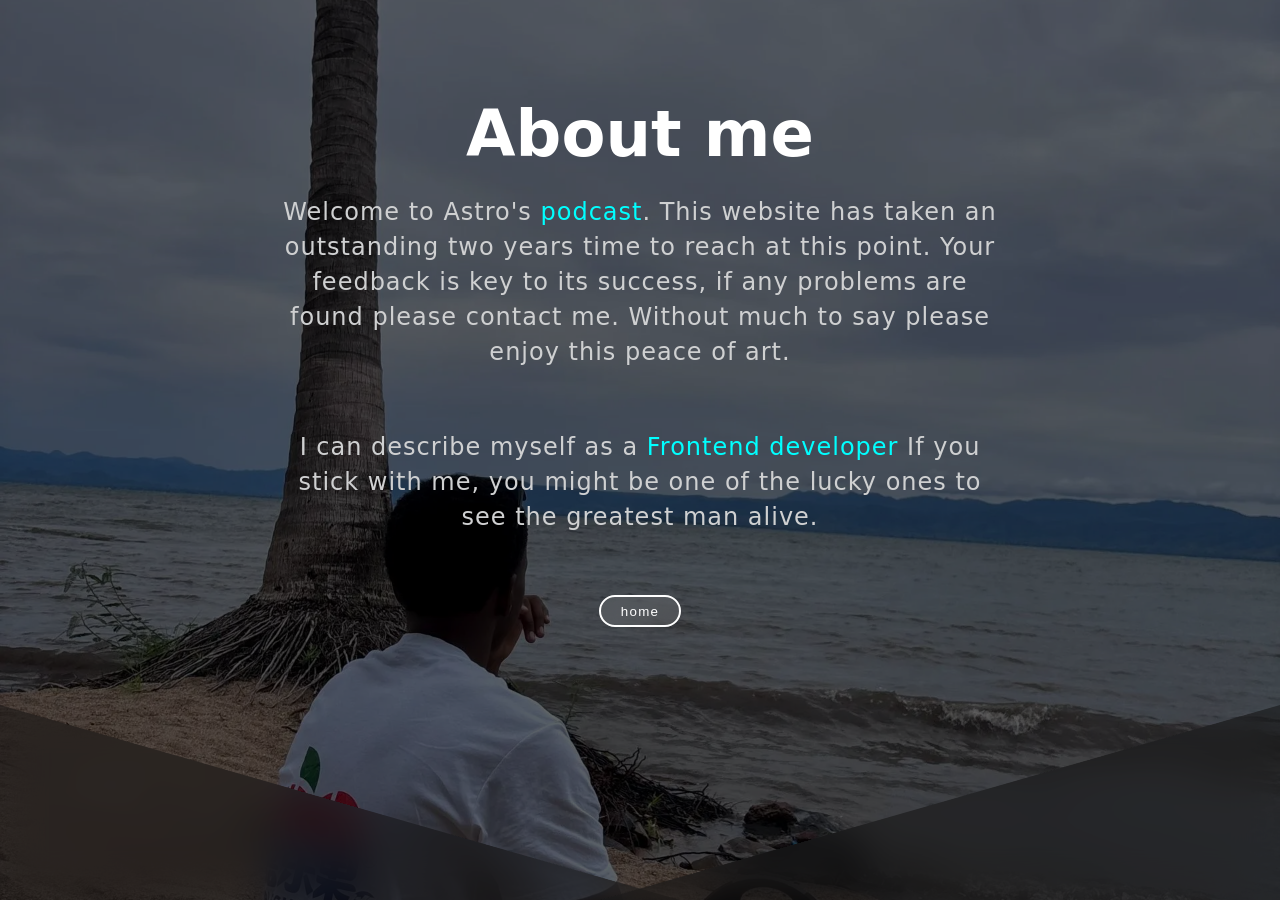
<file: about me.html>
<!DOCTYPE html>
<html lang="en">
<head>
    <meta charset="UTF-8">
    <meta name="viewport" content="width=device-width, initial-scale=1.0">
    <title>About me</title>
    <link rel="stylesheet" href="abt.css" type="text/css">
    

</head>

<body>
    <header class="header">
       <div class="overlay"></div>
        <div class="content">
            <h1>About me</h1>
            <p>Welcome to Astro's<span class ="aqua"> podcast</span>. This website has taken an outstanding two years time to reach at this point. Your feedback is key to its success, if any problems are found please contact me. Without much to say please enjoy this peace of art. </p>
            <p> I can describe myself as a <span class ="aqua">Frontend developer</span> If you stick with me, you might be one of the lucky ones to see the greatest man alive.</p>
           <a href="index.html"> <button class="btn2">home</button></a>
        </div>
    </header>
     
   


     
     
 
</body>
</html>
</file>
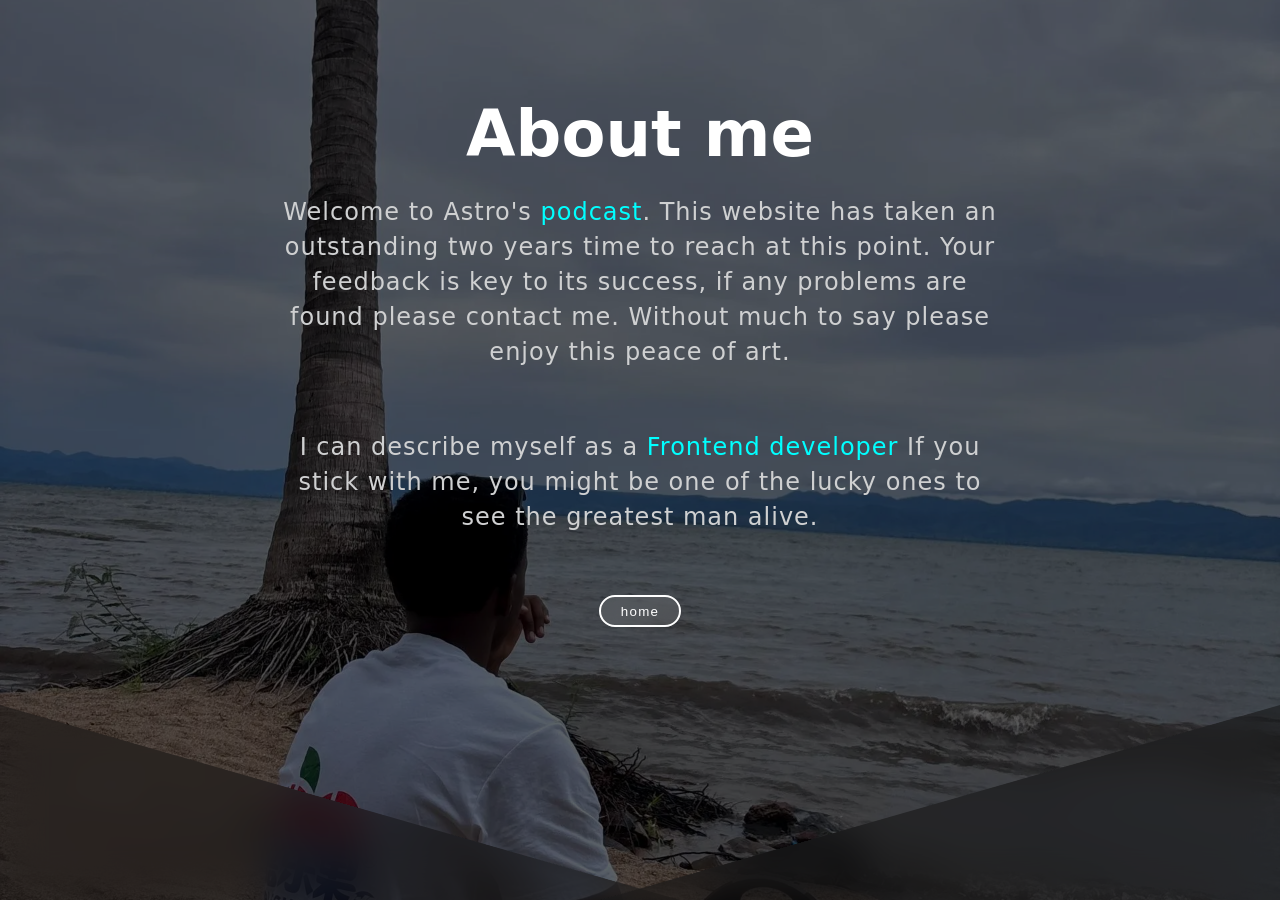
<file: about us.html>
<!DOCTYPE html>
<html lang="en">
<head>
    <meta charset="UTF-8">
    <meta name="viewport" content="width=device-width, initial-scale=1.0">
    <title>About me</title>
    <link rel="stylesheet" href="abt.css" type="text/css">
    

</head>

<body>
    <header class="header">
       <div class="overlay"></div>
        <div class="content">
            <h1>About me</h1>

            <p>Welcome to Astro's<span class ="aqua"> podcast</span>. This website has taken an outstanding two years time to reach at this point. Your feedback is key to its success, if any problems are found please contact me. Without much to say please enjoy this peace of art.
             </p>
            <p> I can describe myself as a <span class ="aqua">Frontend developer</span> If you stick with me, you might be one of the lucky ones to see the greatest man alive.</p>

           <a href="index.html"> <button class="btn2">home</button></a>
        </div>
    </header>
</body>
</html>
</file>
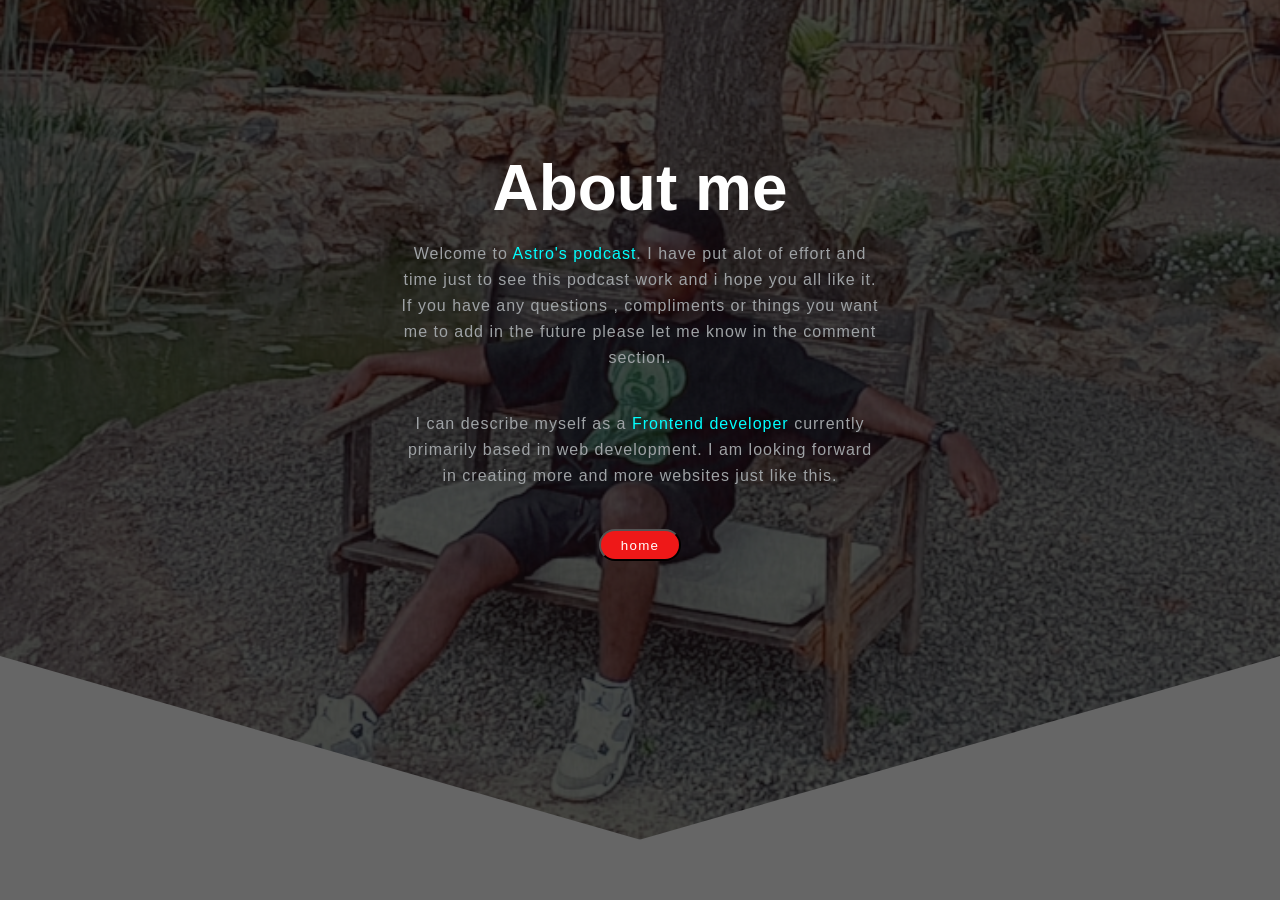
<file: www.Astros-podcast/about us.html>
<!DOCTYPE html>
<html lang="en">
<head>
    <meta charset="UTF-8">
    <meta name="viewport" content="width=device-width, initial-scale=1.0">
    <title>About us</title>
    <link rel="stylesheet" href="abt.css" type="text/css">
    

</head>

<body>
    <header class="header">
       <div class="overlay"></div>
        <div class="content">
            <h1>About me</h1>
            <p>Welcome to <span style="color: aqua;">Astro's podcast</span>. I have put alot of effort and time just to see this podcast work and i hope you all like it. If you have any questions , compliments or things you want me to add in the future please let me know in the comment section.</p>
            <p> I can describe myself as a <span style="color: aqua;">Frontend developer</span> currently primarily based in web development. I am looking forward in creating more and more websites just like this.</p>
           <a href="index.html"> <button class="btn2">home</button></a>
        </div>
    </header>
     
   


     
     
 
</body>
</html>
</file>
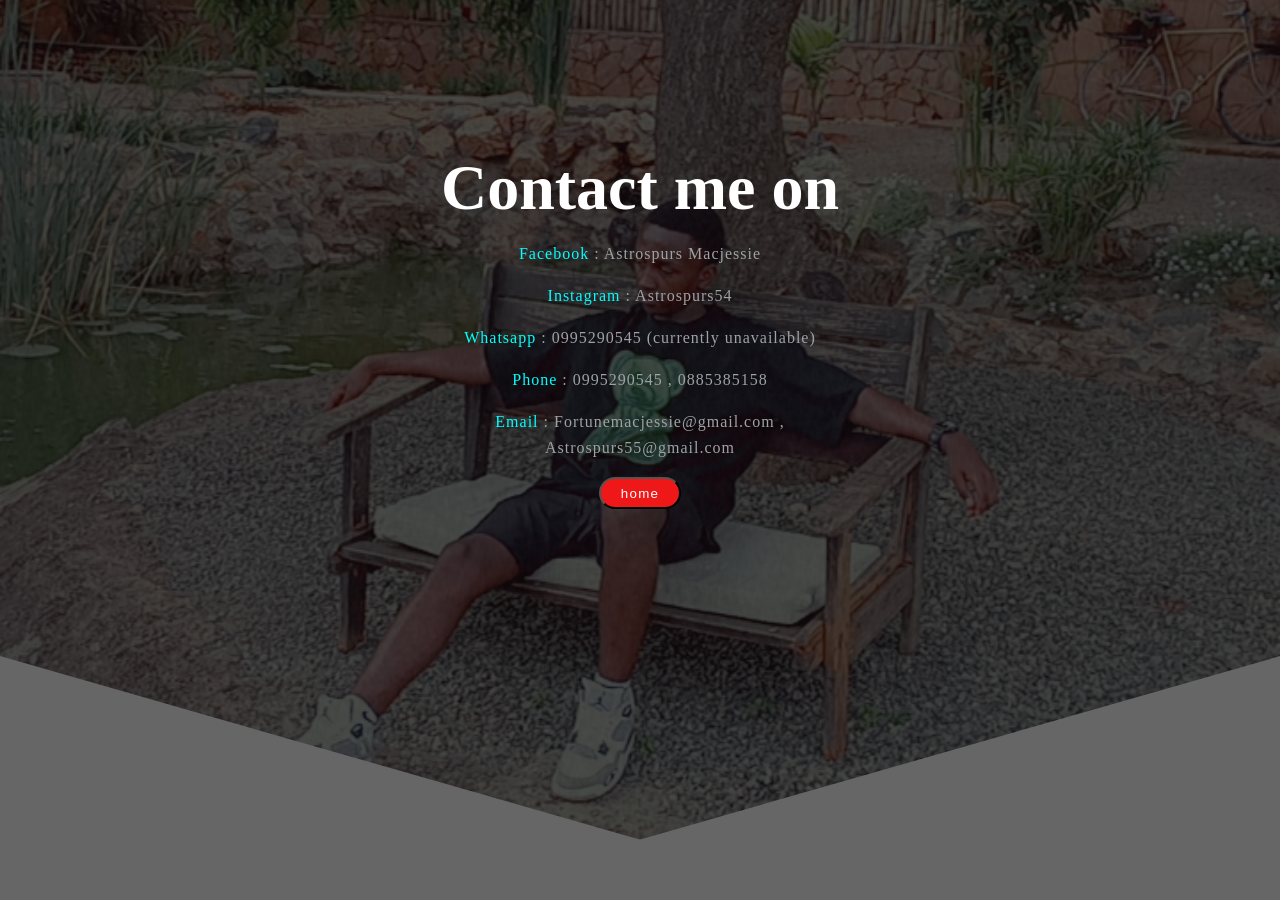
<file: www.Astros-podcast/contact me.html>
<!DOCTYPE html>
<html lang="en">
<head>
    <meta charset="UTF-8">
    <meta name="viewport" content="width=device-width, initial-scale=1.0">
    <title>contact me</title>
    <link rel="stylesheet" href="contact me.css" type="text/css">
</head>
<body>
    <header>
        <header class="header">
            <div class="overlay"></div>
             <div class="content">
                 <h1>Contact me on</h1>
                 <p><span style="color: aqua;"> Facebook </span> : Astrospurs Macjessie </p>
                 <p><span style="color: aqua;">Instagram </span> : Astrospurs54</p>
                 <p><span style="color: aqua;"> Whatsapp </span> :   0995290545 (currently unavailable)</p>
                 <p><span style="color: aqua;">    Phone </span> :   0995290545    ,   0885385158</p>
                  <p><span style="color: aqua;">   Email </span> :   Fortunemacjessie@gmail.com ,   Astrospurs55@gmail.com   </p>       
                  <a href="index.html"> <button class="btn2">home</button></a>
             </div>
         </header>
   
</body>
</html>
</file>
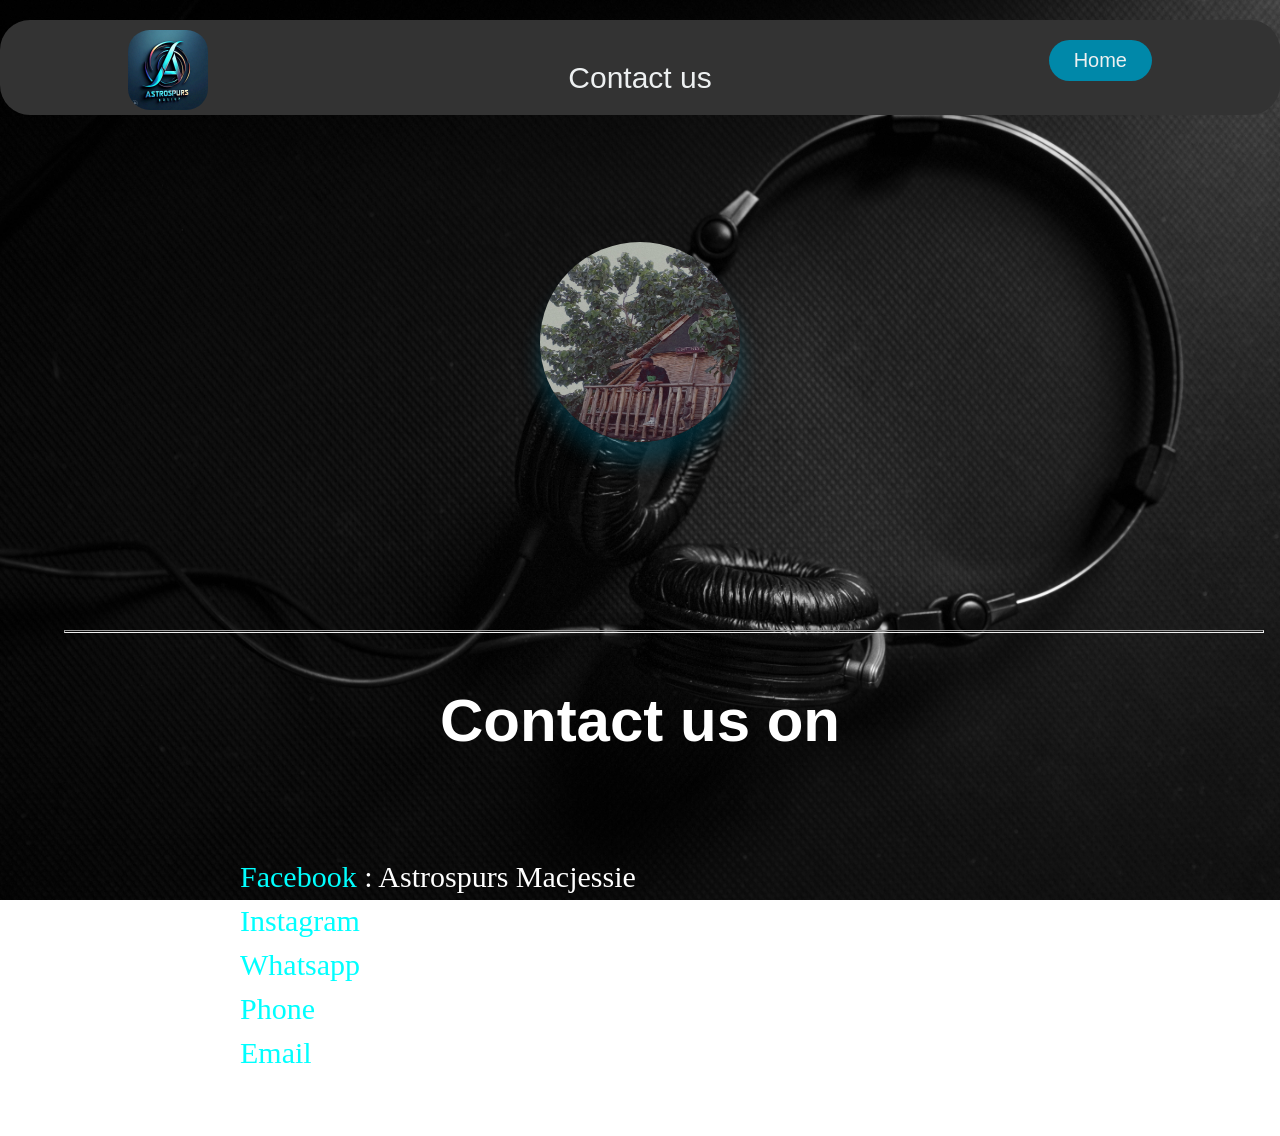
<file: www.Astros-podcast/contact us.html>
<!DOCTYPE html>
<html lang="en">
<head>
    <meta charset="UTF-8">
    <meta name="viewport" content="width=device-width, initial-scale=1.0">
    <title>Contact us</title>
    <link rel="stylesheet" href="contact us.css" type="text/css">
</head>

<header>
    <img class="logo " src="assets/logo.jpg">
      <nav>
        <ui class="nav_links">
             <li>Contact us</li>   
          </ui>
    </nav>
    <a class="cta" href="index.html"><button>Home</button></a>
</header>
<body>
    <img class="image" src="assets/conta.jpg">
    <hr class="line">
    <div class="container">
        <div class="h1">
            <h1>Contact us on</h1>
        </div>
       
        <div class="box">
            <p><span style="color: aqua;"> Facebook </span> : Astrospurs Macjessie </p>
            <p><span style="color: aqua;">Instagram </span> : Astrospurs54</p>
            <p><span style="color: aqua;"> Whatsapp </span> :   0995290545 (currently unavailable)</p>
            <p><span style="color: aqua;">    Phone </span> :   0995290545    ,   0885385158</p>
             <p><span style="color: aqua;">   Email </span> :   Fortunemacjessie@gmail.com ,   Astrospurs55@gmail.com   </p>       

            
        </div>
    </div>
    
</body>
</html>
</file>
<file: abt.css>
*{
    padding: 0;
    margin: 0;
    box-sizing: border-box;
}
.header{
    background: url(assets/bg1.webp);
    background-position: center;
    background-repeat: no-repeat;
    background-size: cover;
    height: 100vh;
    background-attachment: fixed;
    text-align:center ;
    color: #fff;
    position: relative;
    overflow: hidden;
    z-index: 0;



}


.header .overlay{
    position: absolute;
    top: 0;
    left: 0;
    width: 100%;
    height: 100%;
    background: rgba(0,0,0,0.6);
    z-index: 0;
}
.header::before, .header::after{
    content: '';
    position: absolute;
    width: 70%;
   background: rgba(22, 22, 23, 0.429);
   backdrop-filter: blur(20px);;
    height: 15em;
    bottom:-10em;
    z-index: -1;
   
}
.header::before{
    left: -4em;
    transform: rotate(16deg);
}
.header::after{
    right: -4em;
    transform: rotate(-16deg);
}
.header .content{
    position: absolute;
    top: 9%;
    left: 50%;
    width: 100%;
    padding: 1em;
    transform: translatex(-50%);
    height: 40rem;
}
.header .content h1{
    font-size: 4em;
    margin-bottom: 0;
    color: #fff;
}
.header .content p{
    max-width: 30em;
    font-size: 1.5em;
    letter-spacing: 1px;
    line-height: 35px;
    font-weight: 400;
    margin: 1em auto 2.5em auto;
    color: #cfd0d1;
}
.header .btn2{
   text-decoration: none;
   color: #fff;
   background: rgba(255, 255, 255 ,0.1);
   backdrop-filter: blur(8px);
   padding: 0.5em 1.5em;
   border-radius: 30px;
   letter-spacing: 0.1em;
   transition: 0.3s;
   border: 2px solid #fff;
}


.header .btn2:hover{
    background: #1f7890;
}
@media (max-width:500px){
    .header{
        height: 100dvh;
        font-size: 13px;
        background: url(assets/bg2.webp);
         background-position: center;
     background-repeat: no-repeat;
        background-size: cover;
    height: 100vh;
    background-attachment: fixed;
    text-align:center ;
    color: #fff;
    position: relative;
    overflow: hidden;
    z-index: 0;
    }
    .header::before, .header::after{
        height: 20em;
        
    }
    

.header .content h1{
    font-size: 2em;
    margin-bottom: 0;
    color: #fff;
}
.header .content p{
    font-size: 1.2em;
}
}
    

body{

   margin: 0;
   font-family:-apple-ststem, system-ui, -apple-system, BlinkMacSystemFont, 'Segoe UI', Roboto, Oxygen, Ubuntu, Cantarell, 'Open Sans', 'Helvetica Neue', sans-serif;
   min-height: 100vh;
  
}
.container2{
    visibility: hidden;
}
.aqua{
    color: #00ffff;
}
</file>
<file: www.Astros-podcast/abt.css>
*{
    padding: 0;
    margin: 0;
    box-sizing: border-box;
}
.header{
    background: url(assets/contact.jpg);
    background-position: center;
    background-repeat: no-repeat;
    background-size: cover;
    height: 100vh;
    background-attachment: fixed;
    text-align:center ;
    color: #fff;
    position: relative;
    overflow: hidden;
    z-index: 0;


}
.header .overlay{
    position: absolute;
    top: 0;
    left: 0;
    width: 100%;
    height: 100%;
    background: rgba(0,0,0,0.6);
    z-index: 0;
}
.header::before, .header::after{
    content: '';
    position: absolute;
    width: 70%;
    background: #fff;
    height: 18em;
    bottom:-10em;
    z-index: -1;
}
.header::before{
    left: -4em;
    transform: rotate(16deg);
}
.header::after{
    right: -4em;
    transform: rotate(-16deg);
}
.header .content{
    position: absolute;
    top: 15%;
    left: 50%;
    width: 100%;
    padding: 1em;
    transform: translatex(-50%);
}
.header .content h1{
    font-size: 4em;
    margin-bottom: 0;
    color: #fff;
}
.header .content p{
    max-width: 30em;
    font-size: 1em;
    letter-spacing: 1px;
    line-height: 26px;
    font-weight: 400;
    margin: 1em auto 2.5em auto;
    color: #9ea2a5;
}
.header .btn2{
   text-decoration: none;
   color: #fff;
   background: #ee1818;
   padding: 0.5em 1.5em;
   border-radius: 30px;
   letter-spacing: 0.1em;
   transition: 0.3s;
}


.header .btn2:hover{
    background: #901f1f;
}
@media screen and(max-width:600px),(max-height:500px){
    .header{
        height: 40em;
        font-size: 13px;
    }
}
    

body{

   margin: 0;
   font-family: sans-serif;
   min-height: 100vh;
  
}
.container2{
    visibility: hidden;
}
</file>
<file: www.Astros-podcast/contact me.css>
*{
    padding: 0;
    margin: 0;
    box-sizing: border-box;
}
.header{
    background: url(assets/contact.jpg);
    background-position: center;
    background-repeat: no-repeat;
    background-size: cover;
    height: 100vh;
    background-attachment: fixed;
    text-align:center ;
    color: #fff;
    position: relative;
    overflow: hidden;
    z-index: 0;


}
.header .overlay{
    position: absolute;
    top: 0;
    left: 0;
    width: 100%;
    height: 100%;
    background: rgba(0,0,0,0.6);
    z-index: 0;
}
.header::before, .header::after{
    content: '';
    position: absolute;
    width: 70%;
    background: #fff;
    height: 18em;
    bottom:-10em;
    z-index: -1;
}
.header::before{
    left: -4em;
    transform: rotate(16deg);
}
.header::after{
    right: -4em;
    transform: rotate(-16deg);
}
.header .content{
    position: absolute;
    top: 15%;
    left: 50%;
    width: 100%;
    padding: 1em;
    transform: translatex(-50%);
}
.header .content h1{
    font-size: 4em;
    margin-bottom: 0;
    color: #fff;
}
.header .content p{
    max-width: 30em;
    font-size: 1em;
    letter-spacing: 1px;
    line-height: 26px;
    font-weight: 400;
    margin: 1em auto 1em auto;
    color: #9ea2a5;
}
.header .btn2{
   text-decoration: none;
   color: #fff;
   background: #ee1818;
   padding: 0.5em 1.5em;
   border-radius: 30px;
   letter-spacing: 0.1em;
   transition: 0.3s;
}


.header .btn2:hover{
    background: #901f1f;
}
@media screen and(max-width:600px),(max-height:500px){
    .header{
        height: 40em;
        font-size: 13px;
    }
    .header .content h1{
        font-size: 2em;
        margin-bottom: 0;
        color: #fff;
}
    

body{

   margin: 0;
   font-family: Helvetica, sans-serif;
   min-height: 100vh;
  
}
</file>
<file: www.Astros-podcast/contact us.css>
*{
    box-sizing: border-box;
    margin: 0;
    padding: 0;

}
li,a,button{
    font-family: sans-serif;
    font-weight: 500;
    font-size: 20px;
    color:#edf0f1;
    text-decoration: none;
   
}
header{
    display: flex;
    justify-content: space-between;
    align-content: center;
    padding: 10px 10%;
    padding-top: 20px;
    background-color: #333;
    border-radius: 30px;
    height: 95px;
    margin-top: 20px;
    position: relative;

}
.logo{
    cursor: pointer;
    height: 80px;
    width: 80px;
    border-radius: 27%;
    position: absolute;
    top: 10%;
    left: 10%;

}
.nav_links{
    list-style: none;
    flex-wrap: wrap;
    display: flex;
    justify-content: center;
    position: absolute;
    left: 50%;
    top: 50%;
    translate: -50% -50%;
    align-content: center;



}
.nav_links li{
    padding: 0px 40px;
    padding-top: 20px;
    justify-content: center;
    flex-wrap: wrap;
    display: inline-block;
    align-content: center;
    font-size: 30px;
    

}
.nav_links li a{
    transition: all 0.3s ease 0s;
}
.nav_links li a:hover{
    color:rgba(0,136,169,0.5);
}
button{
    padding: 9px 25px;
    background-color: rgba(0,136,169,1);
    border: none;
    border-radius: 50px;
    cursor: pointer;
    transition: all 0.3s ease 0.8s;
}

button:hover{
    background-color: rgba(0,136,169,0.2);

}
.nav_links{
    list-style: none;
    flex-wrap: wrap;
    display: flex;
    justify-content: center;
    position: absolute;
    left: 50%;
    top: 50%;
    translate: -50% -50%;
    align-content: center;
}
.nav_links li{
    padding: 0px 40px;
    padding-top: 20px;
    justify-content: center;
    flex-wrap: wrap;
    display: inline-block;
    align-content: center;
    

}
.nav_links li a{
    transition: all 0.3s ease 0s;
}
.nav_links li a:hover{
    color:rgba(0,136,169,0.5);
}
.btn{
    padding: 15px 40px;
    border: none;
    outline: none;
    color: #fff;
    cursor:pointer;
    position: relative;
    z-index: 0;
    border-radius: 20px;
    font-size: 20px;

}
.btn::after{
    content: "";
    z-index: -1;
    position: absolute;
    width: 100%;
    height: 100%;
    background-color: rgba(2, 14, 17, 0.3);
    border-radius: 18px;
    left: 0;
    top: 0;
}
.btn::before{
    content: "";
    background: linear-gradient(45deg,#ff0000,#ff7300,#fffb00,#48ff00,#00ffd5,#002bff,#ff00c8,#ff0000);
    position: absolute;
    top: -2px;
    left: -2px;
    background-size: 600%;
    z-index: -1;
    width: calc(100% + 4px);
    height:calc(100% + 4px);
    filter: blur(8px);
    animation: glowing 20s linear infinite;
    transition: opacity 3s ease-in-out;
    border-radius: 18px;
    opacity: 0;
}   
@keyframes glowing {
    0%{background-position: 0 0;}
    50%{background-position:400% 0 ;}
    100%{background-position: 0 0;}
}


.btn:hover::before{
    opacity: 1;
}
.btn:active:after{
    background: transparent;
}
.btn:active{
    color: #000;
    font-weight: bold;
}
.image{
    justify-content: center;
    align-items: center;
    box-shadow: 0 20px 20px 0 rgba(0, 135, 169, 0.281);
    width: 200px;
    height: 200px;
    position: absolute;
    top: 38%;
    left: 50%;
    translate: -50% -50%;
    z-index: -1;
    border-radius: 50%;

}
html{
    background-image:url(assets/bgcool.jpg);
    background-repeat:no-repeat;
    background-attachment:fixed;
    background-size:100% 100%; 
    background-blend-mode: darken;
 
}
.container{
    justify-content: center;
    align-items: center;
    position: absolute;
    top: 70%;
    left: 50%;
    translate: -50% -50%;
    color: #fff;
    background-color: #333;
    box-sizing: 0 20px 20px 0 rgba(0 0 65 .5);
    border-radius: 30px;
    width: 1000px;
    height: 500px;
    margin-top: 20%;
    background: transparent;

}
.h1{
    font-size: 30px;
    font-family: sans-serif;
    color: #fff;
    text-align: center;

    margin-top: 5%;
    margin-bottom: 10%;
}
.box{
    justify-content: center;
    align-items: center;
    text-align: start;
    align-content: center;
    color: #fff;
    font-size: 30px;
    margin-left: 10%;
    background: transparent;


}
p{
    justify-content: space-between;
    padding-top: 5px;
    padding-bottom: 5px;

}
.line{
    width: 1200px;
    height: 3px;
    color: #fff;
    justify-content: center;
    align-items: center;
    align-content: center;
    position: absolute;
    top: 70%;
    left: 5%;
    margin-bottom: 20%;


}
</file>
